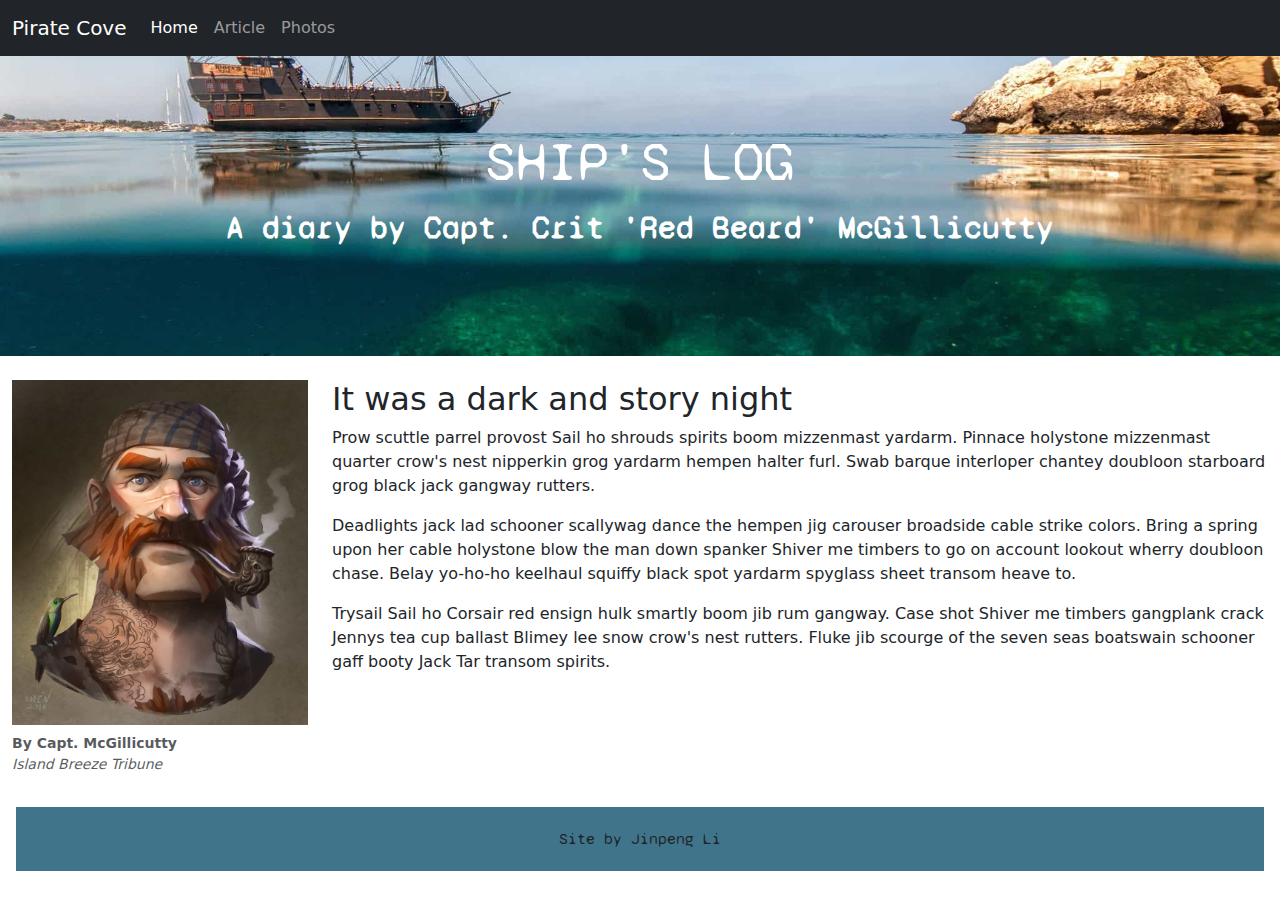
<file: docs/article.html>
<!DOCTYPE html>
<html class="no-js" lang="en">
<head>
  <title>Bootstrap 5 Layout</title>
  <meta http-equiv="x-ua-compatible" content="ie=edge">
  <meta name="viewport" content="width=device-width, initial-scale=1.0" />
  <link rel="stylesheet" href="css/styles.css">
  <link rel="preconnect" href="https://fonts.googleapis.com">
  <link rel="preconnect" href="https://fonts.gstatic.com" crossorigin>
  <link href="https://fonts.googleapis.com/css2?family=Syne+Mono&display=swap" rel="stylesheet">
</head>

<body>
  <nav class="navbar navbar-expand-lg navbar-light bg-dark" data-bs-theme="dark">
    <div class="container-fluid">
      <a class="navbar-brand" href="#">Pirate Cove</a>
      <button class="navbar-toggler" type="button" data-bs-toggle="collapse" data-bs-target="#navbarNav" aria-controls="navbarNav" aria-expanded="false" aria-label="Toggle navigation">
        <span class="navbar-toggler-icon"></span>
      </button>
      <div class="collapse navbar-collapse" id="navbarNav">
        <ul class="navbar-nav">
          <li class="nav-item">
            <a class="nav-link active" aria-current="page" href="index.html">Home</a>
          </li>
          <li class="nav-item">
            <a class="nav-link" href="article.html">Article</a>
          </li>
          <li class="nav-item">
            <a class="nav-link" href="carosel.html">Photos</a>
          </li>
        </ul>
      </div>
    </div>
  </nav>

  <div class="container-fluid">
    <div class="row">
        <header class="header text-white text-center col-12 p-5 d-flex justify-content-center align-items-center flex-column">
            <h1 class="display-4">SHIP'S LOG</h1>
            <p class="lead">A diary by Capt. Crit 'Red Beard' McGillicutty<p>
        </header>
    </div>
</div>

<section class="container-fluid mt-4">
  <div class="row">
    <div class="col-md-3 col-lg-3">
      <figure class="figure">
        <img src="img/pirate-photos/pirate.jpg" class="figure-img img-fluid" alt="pirate photo">
        <figcaption class="figure-caption">
          <span class="caption-bold">By Capt. McGillicutty</span>
          <br>
          <span class="caption-italic">Island Breeze Tribune</span>
        </figcaption>
      </figure>      
    </div>
    <div class="col-md-9 col-lg-9">
      <h2>It was a dark and story night</h2>
        <p>Prow scuttle parrel provost Sail ho shrouds spirits boom mizzenmast yardarm. Pinnace holystone mizzenmast quarter crow's nest nipperkin grog yardarm hempen halter furl. Swab barque interloper chantey doubloon starboard grog black jack gangway rutters.</p>
        <p>Deadlights jack lad schooner scallywag dance the hempen jig carouser broadside cable strike colors. Bring a spring upon her cable holystone blow the man down spanker Shiver me timbers to go on account lookout wherry doubloon chase. Belay yo-ho-ho keelhaul squiffy black spot yardarm spyglass sheet transom heave to.</p>
        <p>Trysail Sail ho Corsair red ensign hulk smartly boom jib rum gangway. Case shot Shiver me timbers gangplank crack Jennys tea cup ballast Blimey lee snow crow's nest rutters. Fluke jib scourge of the seven seas boatswain schooner gaff booty Jack Tar transom spirits.</p>
    </div>
  </div>
</section>


  <footer class="text-center p-3">
    <div class="footer">Site by Jinpeng Li</div>
  </footer>

  <script src="js/bootstrap.bundle.min.js"></script>
</body>
</html>
</file>
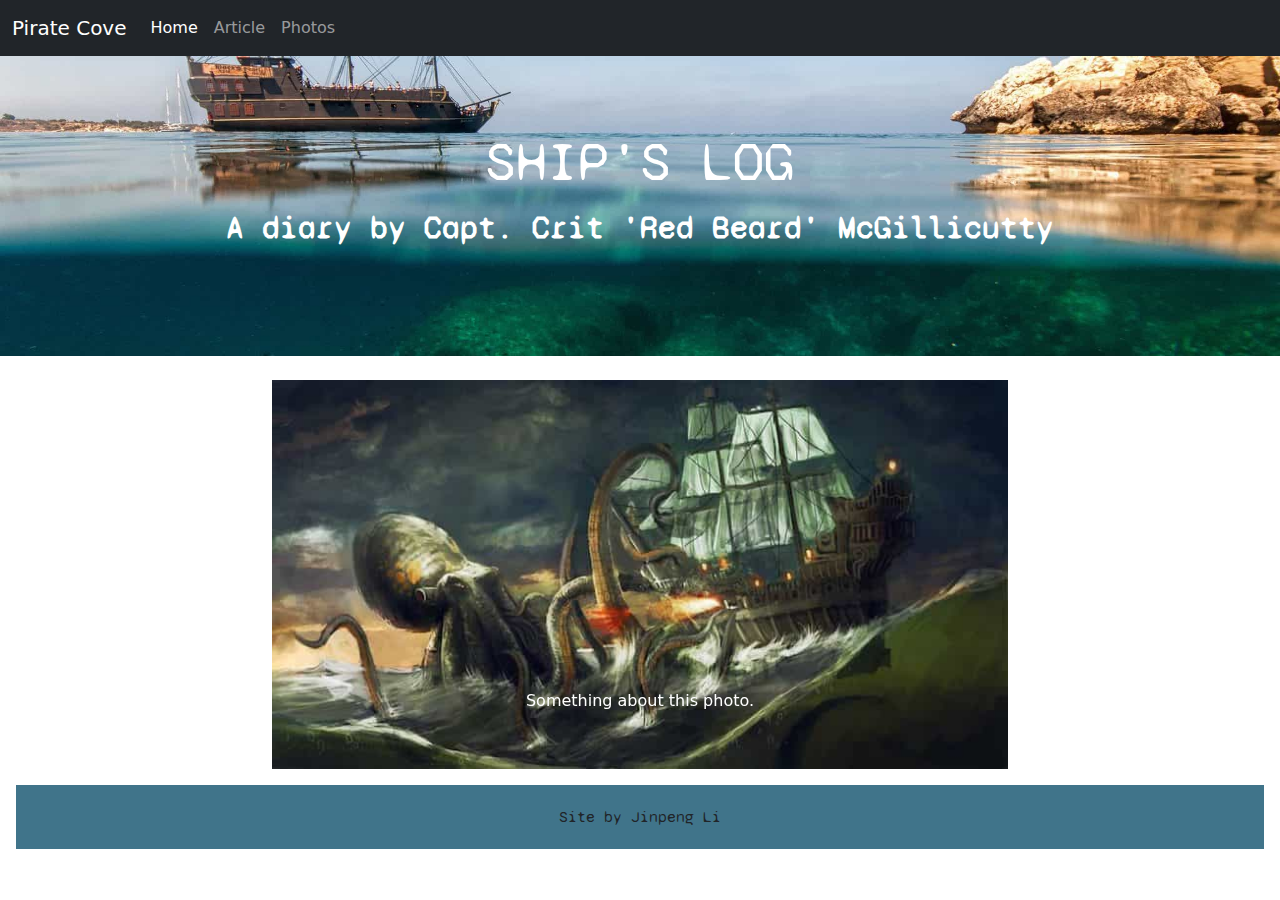
<file: docs/carosel.html>
<!DOCTYPE html>
<html class="no-js" lang="en">
<head>
  <title>Bootstrap 5 Layout</title>
  <meta http-equiv="x-ua-compatible" content="ie=edge">
  <meta name="viewport" content="width=device-width, initial-scale=1.0" />
  <link rel="stylesheet" href="css/styles.css">
  <link rel="preconnect" href="https://fonts.googleapis.com">
  <link rel="preconnect" href="https://fonts.gstatic.com" crossorigin>
  <link href="https://fonts.googleapis.com/css2?family=Syne+Mono&display=swap" rel="stylesheet">
</head>

<body>
  
  <nav class="navbar navbar-expand-lg navbar-light bg-dark" data-bs-theme="dark">
    <div class="container-fluid">
      <a class="navbar-brand" href="#">Pirate Cove</a>
      <button class="navbar-toggler" type="button" data-bs-toggle="collapse" data-bs-target="#navbarNav" aria-controls="navbarNav" aria-expanded="false" aria-label="Toggle navigation">
        <span class="navbar-toggler-icon"></span>
      </button>
      <div class="collapse navbar-collapse" id="navbarNav">
        <ul class="navbar-nav">
          <li class="nav-item">
            <a class="nav-link active" aria-current="page" href="index.html">Home</a>
          </li>
          <li class="nav-item">
            <a class="nav-link" href="article.html">Article</a>
          </li>
          <li class="nav-item">
            <a class="nav-link" href="carosel.html">Photos</a>
          </li>
        </ul>
      </div>
    </div>
  </nav>

  <div class="container-fluid">
    <div class="row">
        <header class="header text-white text-center col-12 p-5 d-flex justify-content-center align-items-center flex-column">
            <h1 class="display-4">SHIP'S LOG</h1>
            <p class="lead">A diary by Capt. Crit 'Red Beard' McGillicutty<p>
        </header>
    </div>
</div>

<div id="carouselExampleCaptions" class="carousel slide mt-4 container" data-bs-ride="carousel">
  <div class="row justify-content-center">
      <div class="col-12 col-md-8 ">
          <div class="carousel-inner">
              <div class="carousel-item active">
                  <img src="img/pirate-photos/kraken01.jpg" class="d-block w-100" alt="kraken01">
                  <div class="carousel-caption d-none d-md-block">
                      <p>Something about this photo.</p>
                  </div>
              </div>
              <div class="carousel-item">
                  <img src="img/pirate-photos/kraken02.jpg" class="d-block w-100" alt="kraken02">
                  <div class="carousel-caption d-none d-md-block">
                      <p>Something about this photo.</p>
                  </div>
              </div>
              <div class="carousel-item">
                  <img src="img/pirate-photos/kraken03.jpg" class="d-block w-100" alt="kraken03">
                  <div class="carousel-caption d-none d-md-block">
                      <p>Something about this photo.</p>
                  </div>
              </div>
          </div>
          <button class="carousel-control-prev" type="button" data-bs-target="#carouselExampleCaptions" data-bs-slide="prev">
              <span class="carousel-control-prev-icon" aria-hidden="true"></span>
              <span class="visually-hidden">Previous</span>
          </button>
          <button class="carousel-control-next" type="button" data-bs-target="#carouselExampleCaptions" data-bs-slide="next">
              <span class="carousel-control-next-icon" aria-hidden="true"></span>
              <span class="visually-hidden">Next</span>
          </button>
      </div>
  </div>
</div>

   
 
  <footer class="text-center p-3">
    <div class="footer">Site by Jinpeng Li</div>
  </footer>

  <script src="js/bootstrap.bundle.min.js"></script>
</body>
</html>
</file>
